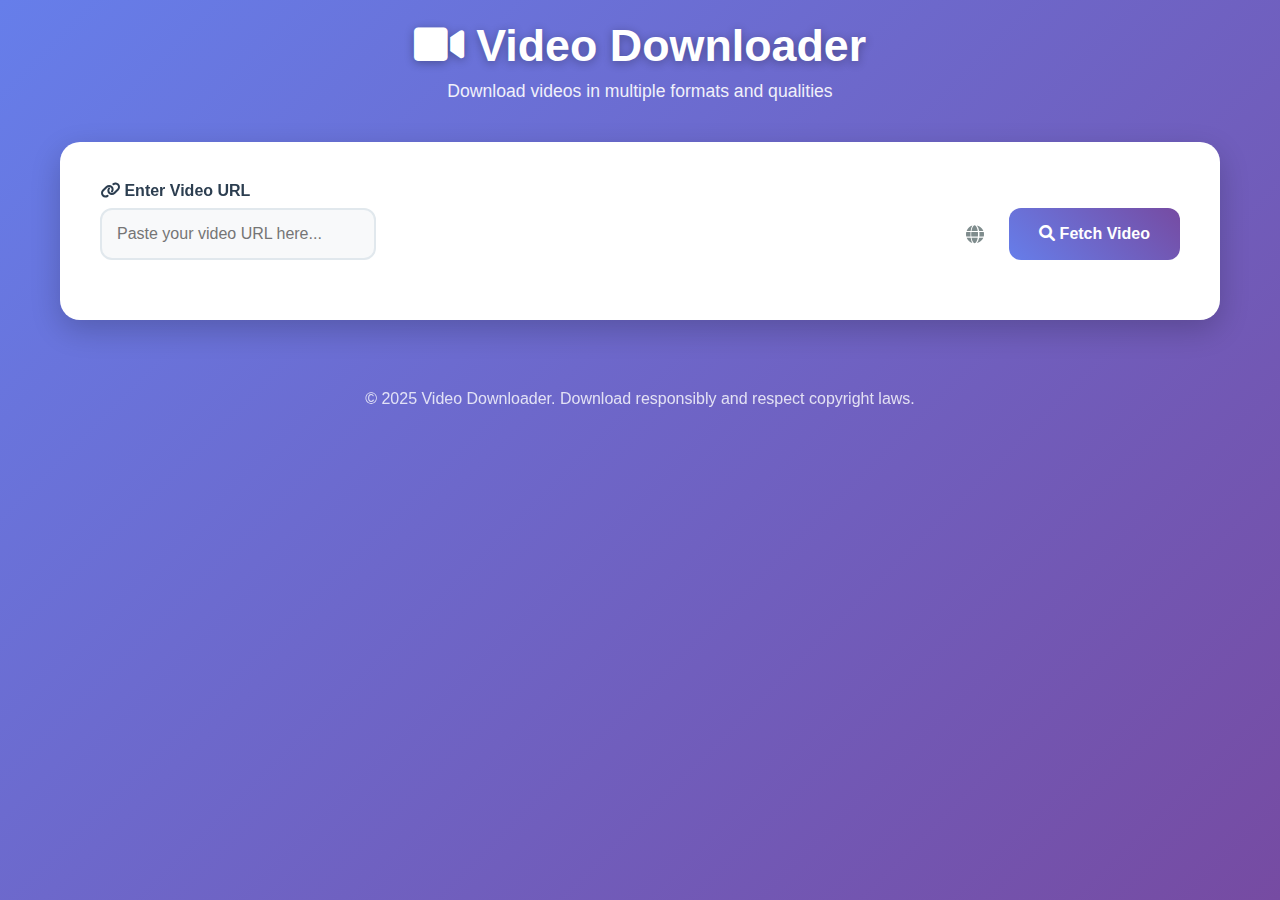
<file: index.html>
<!DOCTYPE html>
<html lang="en">
<head>
    <meta charset="UTF-8">
    <meta name="viewport" content="width=device-width, initial-scale=1.0">
    <title>Video Downloader - Download Videos in High Quality</title>
    <link rel="stylesheet" href="https://cdnjs.cloudflare.com/ajax/libs/font-awesome/6.0.0/css/all.min.css">
    <style>
        * {
            margin: 0;
            padding: 0;
            box-sizing: border-box;
        }

        body {
            font-family: 'Segoe UI', Tahoma, Geneva, Verdana, sans-serif;
            background: linear-gradient(135deg, #667eea 0%, #764ba2 100%);
            min-height: 100vh;
            color: #333;
        }

        .container {
            max-width: 1200px;
            margin: 0 auto;
            padding: 20px;
        }

        .header {
            text-align: center;
            margin-bottom: 40px;
            color: white;
        }

        .header h1 {
            font-size: 2.8rem;
            margin-bottom: 10px;
            text-shadow: 0 2px 10px rgba(0,0,0,0.3);
        }

        .header p {
            font-size: 1.1rem;
            opacity: 0.9;
        }

        .input-section {
            background: white;
            padding: 40px;
            border-radius: 20px;
            box-shadow: 0 10px 30px rgba(0,0,0,0.2);
            margin-bottom: 30px;
            backdrop-filter: blur(10px);
        }

        .input-group {
            position: relative;
            margin-bottom: 20px;
        }

        .input-group label {
            display: block;
            margin-bottom: 8px;
            font-weight: 600;
            color: #2c3e50;
        }

        .url-input-wrapper {
            position: relative;
            display: flex;
            gap: 10px;
        }

        #videoUrl {
            flex: 1;
            padding: 15px 50px 15px 15px;
            border: 2px solid #e1e8ed;
            border-radius: 12px;
            font-size: 16px;
            transition: all 0.3s ease;
            background: #f8f9fa;
        }

        #videoUrl:focus {
            outline: none;
            border-color: #667eea;
            background: white;
            box-shadow: 0 0 0 3px rgba(102, 126, 234, 0.1);
        }

        .input-icon {
            position: absolute;
            right: 15px;
            top: 50%;
            transform: translateY(-50%);
            color: #7f8c8d;
            font-size: 18px;
        }

        #fetchBtn {
            padding: 15px 30px;
            background: linear-gradient(45deg, #667eea, #764ba2);
            color: white;
            border: none;
            border-radius: 12px;
            font-size: 16px;
            font-weight: 600;
            cursor: pointer;
            transition: all 0.3s ease;
            min-width: 160px;
        }

        #fetchBtn:hover {
            transform: translateY(-2px);
            box-shadow: 0 8px 25px rgba(102, 126, 234, 0.3);
        }

        #fetchBtn:disabled {
            opacity: 0.7;
            cursor: not-allowed;
            transform: none;
        }

        .error-message {
            display: none;
            background: #fee;
            border: 1px solid #fcc;
            color: #c33;
            padding: 12px 15px;
            border-radius: 8px;
            margin-top: 10px;
            align-items: center;
            gap: 10px;
        }

        .loading {
            display: none;
            text-align: center;
            padding: 30px;
            color: #667eea;
        }

        .loading i {
            font-size: 2rem;
            margin-bottom: 15px;
        }

        #videoInfo {
            display: none;
            background: white;
            border-radius: 20px;
            padding: 30px;
            box-shadow: 0 10px 30px rgba(0,0,0,0.1);
        }

        .video-header {
            display: flex;
            gap: 20px;
            margin-bottom: 30px;
            padding-bottom: 20px;
            border-bottom: 2px solid #f1f3f4;
        }

        .video-thumbnail {
            width: 200px;
            height: 150px;
            object-fit: cover;
            border-radius: 12px;
            box-shadow: 0 4px 15px rgba(0,0,0,0.1);
        }

        .video-details h3 {
            font-size: 1.4rem;
            color: #2c3e50;
            margin-bottom: 15px;
            line-height: 1.4;
        }

        .video-meta {
            display: flex;
            flex-direction: column;
            gap: 8px;
        }

        .meta-item {
            display: flex;
            align-items: center;
            gap: 8px;
            color: #7f8c8d;
            font-size: 14px;
        }

        .meta-item i {
            width: 16px;
            text-align: center;
        }

        .formats-section {
            margin-top: 20px;
        }

        .formats-title {
            font-size: 1.3rem;
            color: #2c3e50;
            margin-bottom: 20px;
            display: flex;
            align-items: center;
            gap: 10px;
        }

        .format-grid {
            display: grid;
            grid-template-columns: repeat(auto-fill, minmax(300px, 1fr));
            gap: 20px;
        }

        .format-card {
            background: linear-gradient(145deg, #f8f9fa, #e9ecef);
            border: 1px solid #dee2e6;
            border-radius: 15px;
            padding: 20px;
            transition: all 0.3s ease;
            animation: slideUp 0.6s ease-out forwards;
            opacity: 0;
            transform: translateY(20px);
        }

        .format-card:hover {
            transform: translateY(-5px);
            box-shadow: 0 8px 25px rgba(0,0,0,0.15);
            border-color: #667eea;
        }

        .format-type {
            display: flex;
            justify-content: space-between;
            align-items: center;
            margin-bottom: 15px;
        }

        .type-badge {
            padding: 6px 12px;
            border-radius: 20px;
            font-size: 12px;
            font-weight: 600;
            text-transform: uppercase;
            letter-spacing: 0.5px;
        }

        .badge-video-audio {
            background: linear-gradient(45deg, #27ae60, #2ecc71);
            color: white;
        }

        .badge-video {
            background: linear-gradient(45deg, #3498db, #2980b9);
            color: white;
        }

        .badge-audio {
            background: linear-gradient(45deg, #e67e22, #d35400);
            color: white;
        }

        .format-specs {
            margin-bottom: 20px;
        }

        .spec-item {
            display: flex;
            justify-content: space-between;
            align-items: center;
            padding: 8px 0;
            border-bottom: 1px solid #eee;
        }

        .spec-item:last-child {
            border-bottom: none;
        }

        .spec-label {
            color: #7f8c8d;
            font-size: 13px;
            font-weight: 500;
        }

        .spec-value {
            color: #2c3e50;
            font-weight: 600;
            font-size: 14px;
        }

        .action-buttons {
            display: flex;
            gap: 10px;
        }

        .preview-btn, .download-btn {
            flex: 1;
            padding: 12px 16px;
            border: none;
            border-radius: 8px;
            font-size: 14px;
            font-weight: 600;
            cursor: pointer;
            transition: all 0.3s ease;
            display: flex;
            align-items: center;
            justify-content: center;
            gap: 6px;
        }

        .preview-btn {
            background: linear-gradient(45deg, #74b9ff, #0984e3);
            color: white;
        }

        .preview-btn:hover {
            transform: translateY(-2px);
            box-shadow: 0 4px 15px rgba(116, 185, 255, 0.4);
        }

        .download-btn {
            background: linear-gradient(45deg, #00b894, #00a085);
            color: white;
        }

        .download-btn:hover {
            transform: translateY(-2px);
            box-shadow: 0 4px 15px rgba(0, 184, 148, 0.4);
        }

        .footer {
            text-align: center;
            padding: 40px 20px;
            color: white;
            opacity: 0.8;
        }

        @keyframes slideUp {
            to {
                opacity: 1;
                transform: translateY(0);
            }
        }

        @keyframes fadeIn {
            from { opacity: 0; }
            to { opacity: 1; }
        }

        @keyframes pulse {
            0%, 100% { transform: scale(1); }
            50% { transform: scale(1.05); }
        }

        /* Responsive Design */
        @media (max-width: 768px) {
            .container {
                padding: 15px;
            }

            .header h1 {
                font-size: 2.2rem;
            }

            .input-section {
                padding: 25px;
            }

            .url-input-wrapper {
                flex-direction: column;
            }

            #fetchBtn {
                width: 100%;
            }

            .video-header {
                flex-direction: column;
                text-align: center;
            }

            .video-thumbnail {
                align-self: center;
            }

            .format-grid {
                grid-template-columns: 1fr;
            }

            .action-buttons {
                flex-direction: column;
            }
        }

        @media (max-width: 480px) {
            .header h1 {
                font-size: 1.8rem;
            }

            .input-section {
                padding: 20px;
            }

            .video-thumbnail {
                width: 100%;
                max-width: 280px;
            }
        }
    </style>
</head>
<body>
    <div class="container">
        <header class="header">
            <h1><i class="fas fa-video"></i> Video Downloader</h1>
            <p>Download videos in multiple formats and qualities</p>
        </header>

        <main>
            <div class="input-section">
                <div class="input-group">
                    <label for="videoUrl">
                        <i class="fas fa-link"></i> Enter Video URL
                    </label>
                    <div class="url-input-wrapper">
                        <div style="position: relative; flex: 1;">
                            <input 
                                type="url" 
                                id="videoUrl" 
                                placeholder="Paste your video URL here..."
                                autocomplete="off"
                            >
                            <i class="fas fa-globe input-icon"></i>
                        </div>
                        <button id="fetchBtn">
                            <i class="fas fa-search"></i> Fetch Video
                        </button>
                    </div>
                </div>

                <div id="urlError" class="error-message">
                    <i class="fas fa-exclamation-triangle"></i>
                    <span>Error message will appear here</span>
                </div>
            </div>

            <div id="loading" class="loading">
                <i class="fas fa-spinner fa-spin"></i>
                <div>Fetching video information...</div>
            </div>

            <div id="videoInfo"></div>
        </main>

        <footer class="footer">
            <p>© 2025 Video Downloader. Download responsibly and respect copyright laws.</p>
        </footer>
    </div>

    <script>
        const videoUrl = document.getElementById('videoUrl');
        const fetchBtn = document.getElementById('fetchBtn');
        const urlError = document.getElementById('urlError');
        const loading = document.getElementById('loading');
        const videoInfo = document.getElementById('videoInfo');

        // Add enter key support
        videoUrl.addEventListener('keypress', (e) => {
          if (e.key === 'Enter') {
            fetchBtn.click();
          }
        });

        fetchBtn.addEventListener('click', async () => {
          const url = videoUrl.value.trim();
          
          // Reset states
          hideError();
          videoInfo.style.display = 'none';
          
          // Validation
          if (!url) {
            showError('Please enter a video URL');
            return;
          }

          if (!isValidUrl(url)) {
            showError('Please enter a valid URL');
            return;
          }

          // Show loading
          showLoading();
          
          try {
            const response = await fetch(`https://instavideo-uhd.onrender.com/api/video-info?url=${encodeURIComponent(url)}`);
            const data = await response.json();
            
            hideLoading();
            
            if (!data.formats || data.formats.length === 0) {
              showError('No downloadable formats found for this video');
              return;
            }

            displayVideoInfo(data);
            
          } catch (error) {
            hideLoading();
            showError('Failed to fetch video information. Please try again.');
            console.error('Error:', error);
          }
        });

        function isValidUrl(string) {
          try {
            new URL(string);
            return true;
          } catch (_) {
            return false;
          }
        }

        function showError(message) {
          urlError.querySelector('span').textContent = message;
          urlError.style.display = 'flex';
        }

        function hideError() {
          urlError.style.display = 'none';
        }

        function showLoading() {
          fetchBtn.disabled = true;
          fetchBtn.innerHTML = '<i class="fas fa-spinner fa-spin"></i> Processing...';
          loading.style.display = 'block';
        }

        function hideLoading() {
          fetchBtn.disabled = false;
          fetchBtn.innerHTML = '<i class="fas fa-search"></i> Fetch Video';
          loading.style.display = 'none';
        }

        function displayVideoInfo(data) {
          const thumbnail = data.thumbnail || 'https://via.placeholder.com/200x150?text=No+Thumbnail';
          const title = data.title || 'Unknown Title';
          const duration = data.duration || 'Unknown';
          const uploader = data.uploader || 'Unknown';
          
          let html = `
            <div class="video-header">
              <img src="${thumbnail}" alt="Video Thumbnail" class="video-thumbnail" />
              <div class="video-details">
                <h3>${title}</h3>
                <div class="video-meta">
                  <div class="meta-item">
                    <i class="fas fa-clock"></i>
                    <span>${formatDuration(duration)}</span>
                  </div>
                  <div class="meta-item">
                    <i class="fas fa-user"></i>
                    <span>${uploader}</span>
                  </div>
                </div>
              </div>
            </div>

            <div class="formats-section">
              <h3 class="formats-title">
                <i class="fas fa-download"></i>
                Available Downloads
              </h3>
              <div class="format-grid">
          `;

          // Group and sort formats
          const sortedFormats = data.formats
            .filter(format => format.url)
            .sort((a, b) => {
              const aScore = getFormatScore(a);
              const bScore = getFormatScore(b);
              if (aScore !== bScore) return bScore - aScore;
              const aHeight = parseInt(a.height) || 0;
              const bHeight = parseInt(b.height) || 0;
              return bHeight - aHeight;
            });

          sortedFormats.forEach((format, index) => {
            const formatType = getFormatType(format);
            const quality = getQualityLabel(format);
            const extension = format.ext || 'mp4';
            
            html += `
              <div class="format-card" style="animation-delay: ${index * 0.1}s">
                <div class="format-type">
                  <span class="type-badge ${formatType.class}">${formatType.label}</span>
                  <span style="color: #7f8c8d; font-size: 12px;">${extension.toUpperCase()}</span>
                </div>
                
                <div class="format-specs">
                  <div class="spec-item">
                    <span class="spec-label">Quality</span>
                    <span class="spec-value">${quality}</span>
                  </div>
                  <div class="spec-item">
                    <span class="spec-label">Format</span>
                    <span class="spec-value">${extension.toUpperCase()}</span>
                  </div>
                  ${format.vbr ? `<div class="spec-item">
                    <span class="spec-label">Video Bitrate</span>
                    <span class="spec-value">${format.vbr} kbps</span>
                  </div>` : ''}
                  ${format.abr ? `<div class="spec-item">
                    <span class="spec-label">Audio Bitrate</span>
                    <span class="spec-value">${format.abr} kbps</span>
                  </div>` : ''}
                </div>
                
                <div class="action-buttons">
                  ${format.vcodec && format.vcodec !== 'none' ? 
                    `<button class="preview-btn" onclick="previewVideo('${format.url}', '${title}')">
                      <i class="fas fa-play"></i> Preview
                    </button>` : ''}
                  <button class="download-btn" onclick="downloadFile('${format.url}', '${title.replace(/[^a-zA-Z0-9]/g, '_')}.${extension}')">
                    <i class="fas fa-download"></i> Download
                  </button>
                </div>
              </div>
            `;
          });

          html += `
              </div>
            </div>
          `;

          videoInfo.innerHTML = html;
          videoInfo.style.display = 'block';
        }

        function getFormatType(format) {
          const hasVideo = format.vcodec && format.vcodec !== 'none';
          const hasAudio = format.acodec && format.acodec !== 'none';
          
          if (hasVideo && hasAudio) return { label: 'Video with Audio', class: 'badge-video-audio' };
          if (hasVideo) return { label: 'Video without Audio', class: 'badge-video' };
          if (hasAudio) return { label: 'Audio', class: 'badge-audio' };
          return { label: 'Unknown', class: 'badge-video' };
        }

        function getFormatScore(format) {
          const hasVideo = format.vcodec && format.vcodec !== 'none';
          const hasAudio = format.acodec && format.acodec !== 'none';
          if (hasVideo && hasAudio) return 3;
          if (hasVideo) return 2;
          if (hasAudio) return 1;
          return 0;
        }

        function getQualityLabel(format) {
          if (format.height) {
            if (format.height >= 2160) return `4K (${format.height}p)`;
            if (format.height >= 1440) return `2K (${format.height}p)`;
            if (format.height >= 1080) return `Full HD (${format.height}p)`;
            if (format.height >= 720) return `HD (${format.height}p)`;
            if (format.height >= 480) return `SD (${format.height}p)`;
            return `${format.height}p`;
          } else if (format.abr) {
            if (format.abr >= 320) return `High Quality (${format.abr} kbps)`;
            if (format.abr >= 128) return `Medium Quality (${format.abr} kbps)`;
            return `${format.abr} kbps`;
          } else if (format.quality_label) {
            return format.quality_label;
          } else {
            return 'Standard Quality';
          }
        }

        function formatDuration(seconds) {
          if (!seconds || isNaN(seconds)) return 'Unknown';
          const hrs = Math.floor(seconds / 3600);
          const mins = Math.floor((seconds % 3600) / 60);
          const secs = Math.floor(seconds % 60);
          if (hrs > 0) {
            return `${hrs}:${mins.toString().padStart(2, '0')}:${secs.toString().padStart(2, '0')}`;
          } else {
            return `${mins}:${secs.toString().padStart(2, '0')}`;
          }
        }

        function downloadFile(url, filename) {
          const link = document.createElement('a');
          link.href = url;
          link.download = filename;
          link.target = '_blank';
          document.body.appendChild(link);
          link.click();
          document.body.removeChild(link);
          showDownloadFeedback();
        }

        function previewVideo(url, title) {
          const modal = document.createElement('div');
          modal.style.cssText = `
            position: fixed; top: 0; left: 0; width: 100%; height: 100%;
            background: rgba(0,0,0,0.9); display: flex; align-items: center;
            justify-content: center; z-index: 10000; animation: fadeIn 0.3s ease-out;
          `;
          
          modal.innerHTML = `
            <div style="background: white; border-radius: 20px; padding: 20px;
              max-width: 90%; max-height: 90%; position: relative;">
              <button onclick="this.closest('div').parentElement.remove()" style="
                position: absolute; top: 10px; right: 15px; background: #e74c3c;
                color: white; border: none; border-radius: 50%; width: 30px; height: 30px;
                cursor: pointer; font-size: 16px;">&times;</button>
              <h3 style="margin-bottom: 15px; color: #2c3e50;">${title}</h3>
              <video controls style="width: 100%; max-width: 800px; border-radius: 10px;">
                <source src="${url}" type="video/mp4">
                Your browser does not support the video tag.
              </video>
            </div>
          `;
          
          modal.addEventListener('click', (e) => { if (e.target === modal) modal.remove(); });
          document.body.appendChild(modal);
        }

        function showDownloadFeedback() {
          const feedback = document.createElement('div');
          feedback.style.cssText = `
            position: fixed; top: 20px; right: 20px;
            background: linear-gradient(45deg, #27ae60, #2ecc71); color: white;
            padding: 15px 20px; border-radius: 10px; box-shadow: 0 5px 15px rgba(0,0,0,0.2);
            z-index: 10000; animation: slideInRight 0.3s ease-out;
          `;
          feedback.innerHTML = `<i class="fas fa-check-circle"></i> Download started successfully!`;
          document.body.appendChild(feedback);
          setTimeout(() => {
            feedback.style.animation = 'slideOutRight 0.3s ease-out';
            setTimeout(() => feedback.remove(), 300);
          }, 3000);
        }

        // Extra CSS animations injection
        const style = document.createElement('style');
        style.textContent = `
          @keyframes slideInRight {
            from { transform: translateX(100%); opacity: 0; }
            to { transform: translateX(0); opacity: 1; }
          }
          @keyframes slideOutRight {
            from { transform: translateX(0); opacity: 1; }
            to { transform: translateX(100%); opacity: 0; }
          }
        `;
        document.head.appendChild(style);
    </script>
</body>
</html>
</file>
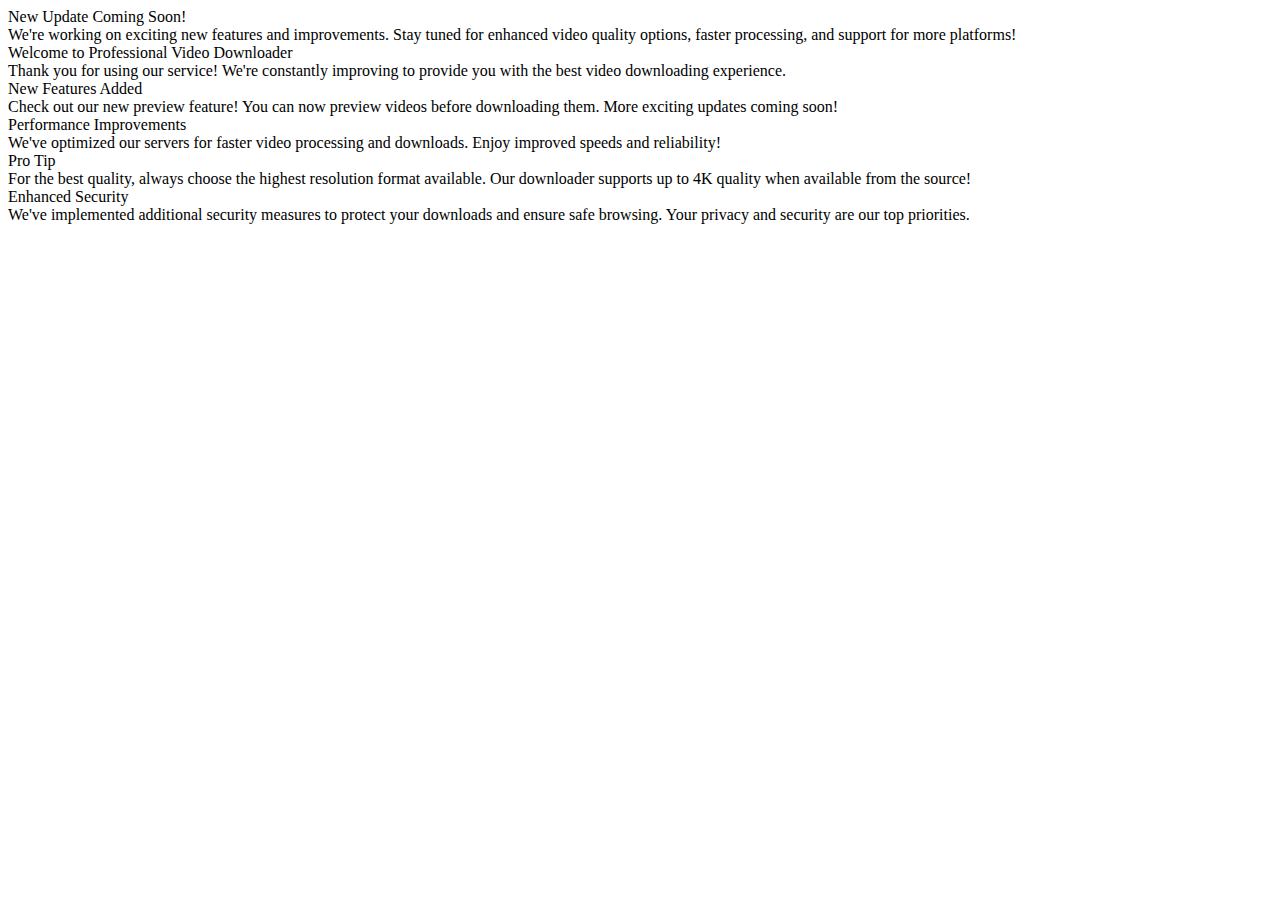
<file: notification.html>
<!DOCTYPE html>
<html lang="en">
<head>
  <meta charset="UTF-8">
  <meta name="viewport" content="width=device-width, initial-scale=1.0">
  <title>Notifications</title>
</head>
<body>
  <!-- 
    This file contains notifications that will be automatically loaded by the main video downloader.
    Each notification should have the class 'external-notification' and contain:
    - data-id: unique identifier
    - data-type: 'info', 'success', 'warning', or 'error'
    - .notification-title: the title text
    - .notification-message: the message text
  -->

  <!-- New Update Notification -->
  <div class="external-notification" data-id="update-2024-001" data-type="info">
    <div class="notification-title">New Update Coming Soon!</div>
    <div class="notification-message">We're working on exciting new features and improvements. Stay tuned for enhanced video quality options, faster processing, and support for more platforms!</div>
  </div>

  <!-- Welcome Notification -->
  <div class="external-notification" data-id="welcome-2024-001" data-type="success">
    <div class="notification-title">Welcome to Professional Video Downloader</div>
    <div class="notification-message">Thank you for using our service! We're constantly improving to provide you with the best video downloading experience.</div>
  </div>

  <!-- Feature Update Notification -->
  <div class="external-notification" data-id="feature-2024-001" data-type="warning">
    <div class="notification-title">New Features Added</div>
    <div class="notification-message">Check out our new preview feature! You can now preview videos before downloading them. More exciting updates coming soon!</div>
  </div>

  <!-- Maintenance Notification (you can uncomment this when needed) -->
  <!--
  <div class="external-notification" data-id="maintenance-2024-001" data-type="warning">
    <div class="notification-title">Scheduled Maintenance</div>
    <div class="notification-message">We'll be performing system maintenance on [DATE] from [TIME] to [TIME]. Service may be temporarily unavailable during this period.</div>
  </div>
  -->

  <!-- Performance Update -->
  <div class="external-notification" data-id="performance-2024-001" data-type="success">
    <div class="notification-title">Performance Improvements</div>
    <div class="notification-message">We've optimized our servers for faster video processing and downloads. Enjoy improved speeds and reliability!</div>
  </div>

  <!-- Tips Notification -->
  <div class="external-notification" data-id="tips-2024-001" data-type="info">
    <div class="notification-title">Pro Tip</div>
    <div class="notification-message">For the best quality, always choose the highest resolution format available. Our downloader supports up to 4K quality when available from the source!</div>
  </div>

  <!-- Security Update -->
  <div class="external-notification" data-id="security-2024-001" data-type="success">
    <div class="notification-title">Enhanced Security</div>
    <div class="notification-message">We've implemented additional security measures to protect your downloads and ensure safe browsing. Your privacy and security are our top priorities.</div>
  </div>
</body>
</html>
</file>
